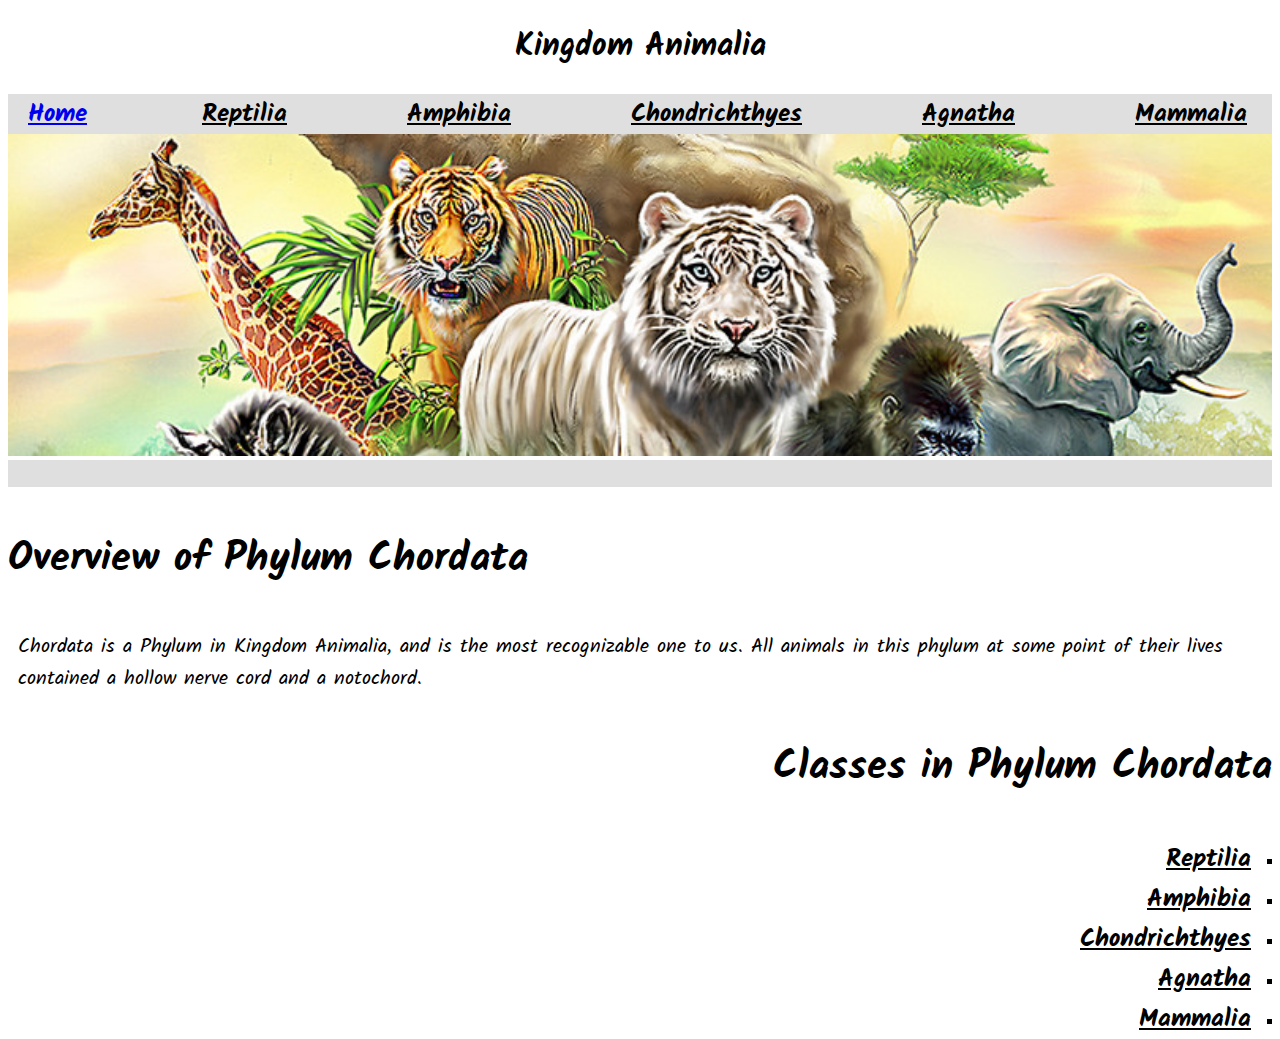
<file: index.html>
<!DOCTYPE html>
<html>

<head>
    <title>Home - Kingdom Animalia</title>
    <link rel="stylesheet" href="https://stackpath.bootstrapcdn.com/bootstrap/4.1.1/css/bootstrap.min.css"
        integrity="sha384-WskhaSGFgHYWDcbwN70/dfYBj47jz9qbsMId/iRN3ewGhXQFZCSftd1LZCfmhktB" crossorigin="anonymous">
    <link href="https://fonts.googleapis.com/css?family=Quicksand:300,500" rel="stylesheet">
    <link href='https://fonts.googleapis.com/css?family=Kalam' rel='stylesheet'>
    <link rel="stylesheet" href="home.css">
</head>

<body>
    <div id="titleText">
        <h1>Kingdom Animalia</h1>
    </div>
    <div id="navBar">
        <a id="homeLink" href="index.html">Home</a>
        <a class="links" href="Reptilia.html">Reptilia</a>
        <a class="links" href="Amphibia.html">Amphibia</a>
        <a class="links" href="Chondrichthyes.html">Chondrichthyes</a>
        <a class="links" href="Agnatha.html">Agnatha</a>
        <a class="links" href="Mammalia.html">Mammalia</a>
    </div>
    <img src="src/homeWall.jpg" alt="titleWallpaper" width="100%">
    <div id="closingBar"></div>

    <div id="belowBannerText">

        <div class="row">
            <div class="col-lg-2"></div>
            <div class="col-lg-4 col-sm-12">
                <p id="overview">Overview of Phylum Chordata</p>
                <p id="overviewText">Chordata is a Phylum in Kingdom Animalia, and is the most recognizable one to us.
                    All animals in this
                    phylum at some point of their lives contained a hollow nerve cord and a notochord.</p>
            </div>

            <div class="col-lg-4 col-sm-12">
                <p id="overview2">Classes in Phylum Chordata</p>
                <ul id="ulIndex">
                    <li class="bullets-left"><a href="Reptilia.html">Reptilia</a></li>
                    <li class="bullets-left"><a href="Amphibia.html">Amphibia</a></li>
                    <li class="bullets-left"><a href="Chondrichthyes.html">Chondrichthyes</a></li>
                    <li class="bullets-left"><a href="Agnatha.html">Agnatha</a></li>
                    <li class="bullets-left"><a href="Mammalia.html">Mammalia</a></li>
                </ul>
            </div>
            <div class="col-lg-2"></div>

</body>

</html>
</file>
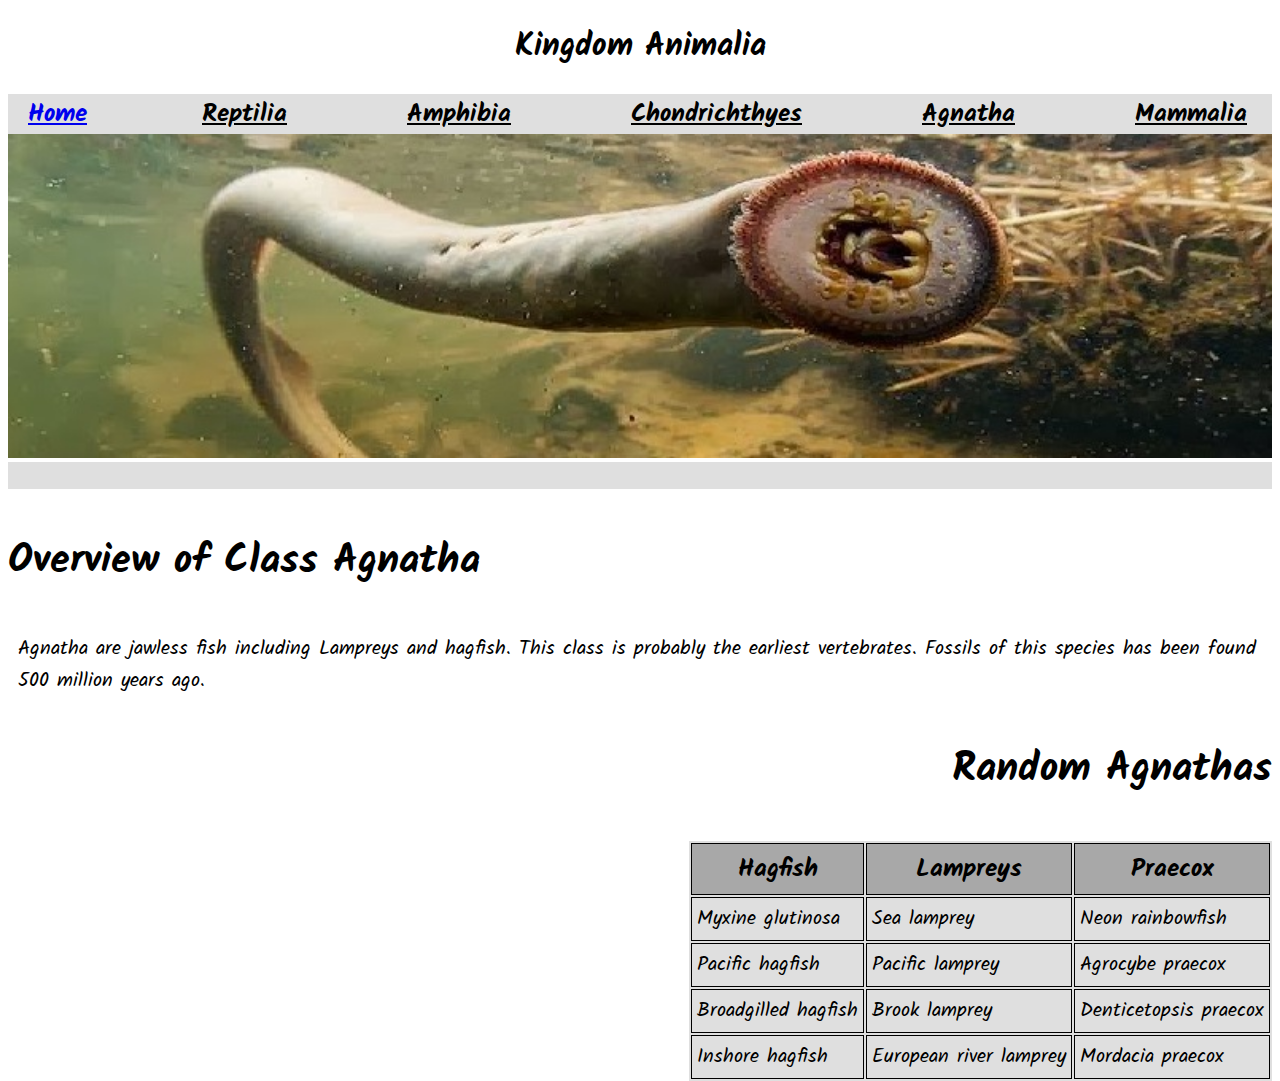
<file: Agnatha.html>
<!DOCTYPE html>
<html>

<head>
    <title>Agnatha - Kingdom Animalia</title>
    <link rel="stylesheet" href="https://stackpath.bootstrapcdn.com/bootstrap/4.1.1/css/bootstrap.min.css"
        integrity="sha384-WskhaSGFgHYWDcbwN70/dfYBj47jz9qbsMId/iRN3ewGhXQFZCSftd1LZCfmhktB" crossorigin="anonymous">
    <link href="https://fonts.googleapis.com/css?family=Quicksand:300,500" rel="stylesheet">
    <link href='https://fonts.googleapis.com/css?family=Kalam' rel='stylesheet'>
    <link rel="stylesheet" href="home.css">
</head>

<body>
    <div id="titleText">
        <h1>Kingdom Animalia</h1>
    </div>
    <div id="navBar">
        <a id="homeLink" href="index.html">Home</a>
        <a class="links" href="Reptilia.html">Reptilia</a>
        <a class="links" href="Amphibia.html">Amphibia</a>
        <a class="links" href="Chondrichthyes.html">Chondrichthyes</a>
        <a class="links" href="Agnatha.html">Agnatha</a>
        <a class="links" href="Mammalia.html">Mammalia</a>
    </div>
    <img src="src/Agnatha.jpg" alt="titleWallpaper" width="100%">
    <div id="closingBar"></div>

    <div id="belowBannerText">

        <div class="row">
            <div class="col-lg-1"></div>
            <div class="col-lg-4 col-sm-12">
                <p id="overview">Overview of Class Agnatha</p>
                <p id="overviewText">Agnatha are jawless fish including Lampreys and hagfish. This class is probably the earliest vertebrates. 
                    Fossils of this species has been found 500 million years ago. 
                </p>
               
            </div>
            
            <div class="col-lg-6 col-sm-12">
                <p id="overview2">Random Agnathas</p>
                <table align="right">
                    <tr>
                        <th>Hagfish</th>
                        <th>Lampreys</th>
                        <th>Praecox</th>
                    </tr>

                    <tr>
                        <td>Myxine glutinosa</td>
                        <td>Sea lamprey</td>
                        <td>Neon rainbowfish</td>
                    </tr>


                    <tr>
                        <td>Pacific hagfish</td>
                        <td>Pacific lamprey</td>
                        <td>Agrocybe praecox</td>
                    </tr>


                    <tr>
                        <td>Broadgilled hagfish</td>
                        <td>Brook lamprey</td>
                        <td>Denticetopsis praecox</td>
                    </tr>


                    <tr>
                        <td>Inshore hagfish</td>
                        <td>European river lamprey</td>
                        <td>Mordacia praecox</td>
                    </tr>

                </table>
            </div>
    


        </div>
</body>

</html>
</file>
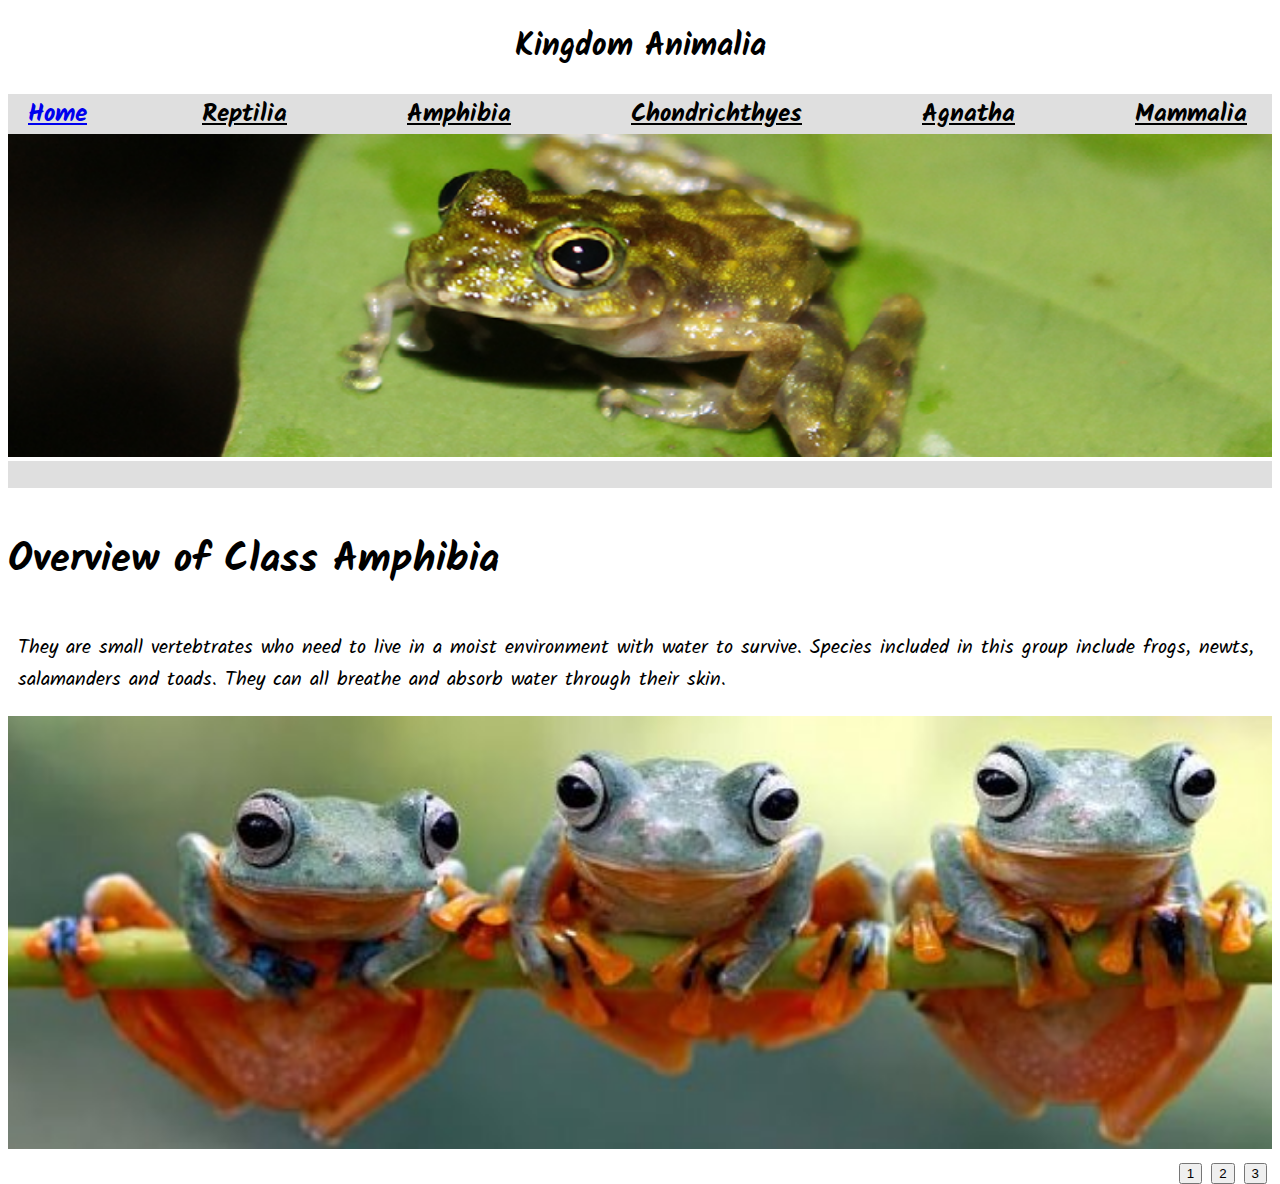
<file: Amphibia.html>
<!DOCTYPE html>
<html>

<head>
    <title>Amphibia - Kingdom Animalia</title>
    <link rel="stylesheet" href="https://stackpath.bootstrapcdn.com/bootstrap/4.1.1/css/bootstrap.min.css"
        integrity="sha384-WskhaSGFgHYWDcbwN70/dfYBj47jz9qbsMId/iRN3ewGhXQFZCSftd1LZCfmhktB" crossorigin="anonymous">
    <link href="https://fonts.googleapis.com/css?family=Quicksand:300,500" rel="stylesheet">
    <link href='https://fonts.googleapis.com/css?family=Kalam' rel='stylesheet'>
    <link rel="stylesheet" href="home.css">
</head>

<body>
    <div id="titleText">
        <h1>Kingdom Animalia</h1>
    </div>
    <div id="navBar">
        <a id="homeLink" href="index.html">Home</a>
        <a class="links" href="Reptilia.html">Reptilia</a>
        <a class="links" href="Amphibia.html">Amphibia</a>
        <a class="links" href="Chondrichthyes.html">Chondrichthyes</a>
        <a class="links" href="Agnatha.html">Agnatha</a>
        <a class="links" href="Mammalia.html">Mammalia</a>
    </div>
    <img src="src/Amphibian.png" alt="titleWallpaper" width="100%">
    <div id="closingBar"></div>

    <div id="belowBannerText">

        <div class="row">
            <div class="col-lg-2"></div>
            <div class="col-lg-4 col-sm-12">
                <p id="overview"">Overview of Class Amphibia</p>
                <p id="overviewText">They are small vertebtrates who need to live in a moist environment with water to
                    survive.
                    Species included in this group include frogs, newts, salamanders and toads. They can all breathe and
                    absorb water through their skin.
                </p>
            </div>
            <div class="col-1"></div>
            <div class="col-lg-4 col-sm-12">
                <img style="padding-bottom: 10px" src="src/Amphibian1.jpg" alt="titleWallpaper" width="100%">

                <div class="btn-group">
                    <a style="padding-right: 5px" href="Amphibia.html"><button class="btn"">1</button></a>
                    <a style=" padding-right: 5px" href="Amphibia2.html"><button class="btn"">2</button></a>
                    <a style=" padding-right: 5px" href="Amphibia3.html"><button class="btn"">3</button></a>
                </div>

            </div>
            <div class=" col-12">


                </div>


            </div>


</body>

</html>
</file>
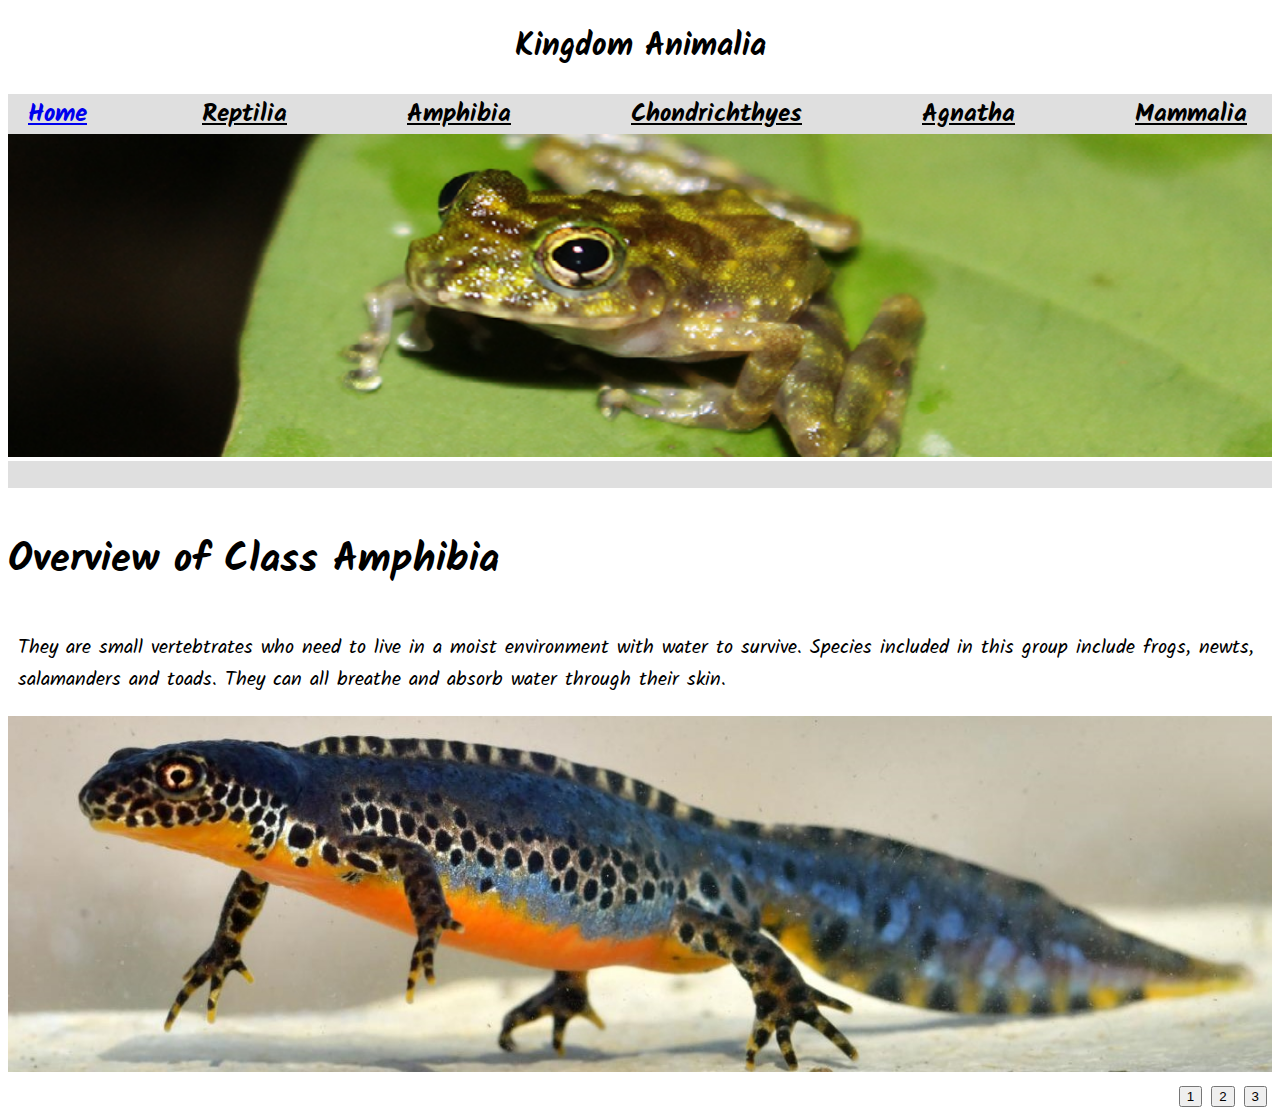
<file: Amphibia2.html>
<!DOCTYPE html>
<html>

<head>
    <title>Amphibia - Kingdom Animalia</title>
    <link rel="stylesheet" href="https://stackpath.bootstrapcdn.com/bootstrap/4.1.1/css/bootstrap.min.css"
        integrity="sha384-WskhaSGFgHYWDcbwN70/dfYBj47jz9qbsMId/iRN3ewGhXQFZCSftd1LZCfmhktB" crossorigin="anonymous">
    <link href="https://fonts.googleapis.com/css?family=Quicksand:300,500" rel="stylesheet">
    <link href='https://fonts.googleapis.com/css?family=Kalam' rel='stylesheet'>
    <link rel="stylesheet" href="home.css">
</head>

<body>
    <div id="titleText">
        <h1>Kingdom Animalia</h1>
    </div>
    <div id="navBar">
        <a id="homeLink" href="index.html">Home</a>
        <a class="links" href="Reptilia.html">Reptilia</a>
        <a class="links" href="Amphibia.html">Amphibia</a>
        <a class="links" href="Chondrichthyes.html">Chondrichthyes</a>
        <a class="links" href="Agnatha.html">Agnatha</a>
        <a class="links" href="Mammalia.html">Mammalia</a>
    </div>
    <img src="src/Amphibian.png" alt="titleWallpaper" width="100%">
    <div id="closingBar"></div>

    <div id="belowBannerText">

        <div class="row">
            <div class="col-lg-2"></div>
            <div class="col-lg-4 col-sm-12">
                <p id="overview"">Overview of Class Amphibia</p>
                <p id="overviewText">They are small vertebtrates who need to live in a moist environment with water to
                    survive.
                    Species included in this group include frogs, newts, salamanders and toads. They can all breathe and
                    absorb water through their skin.
                </p>
            </div>
            <div class="col-1"></div>
            <div class="col-lg-4 col-sm-12">
                <img style="padding-bottom: 10px" src="src/Amphibian2.jpg" alt="titleWallpaper" width="100%">

                <div class="btn-group">
                    <a style="padding-right: 5px" href="Amphibia.html"><button class="btn"">1</button></a>
                        <a style=" padding-right: 5px" href="Amphibia2.html"><button class="btn"">2</button></a>
                        <a style=" padding-right: 5px" href="Amphibia3.html"><button class="btn"">3</button></a>
                    </div>
            </div>
            <div class=" col-12">


                </div>


            </div>


</body>

</html>
</file>
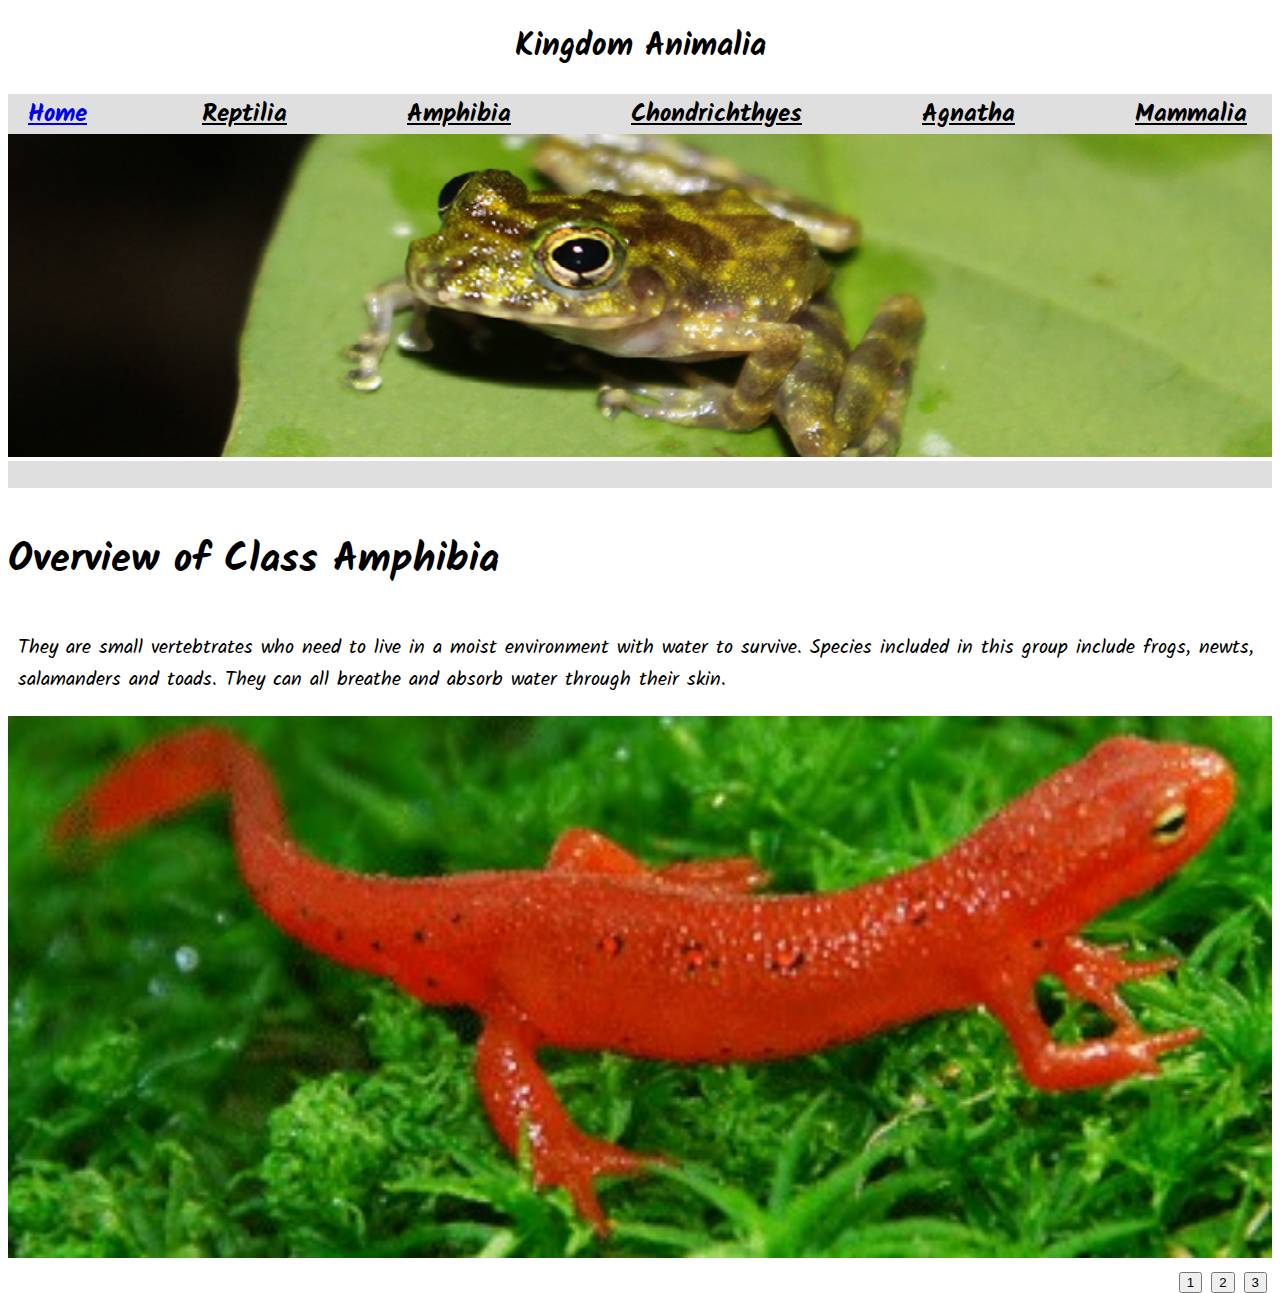
<file: Amphibia3.html>
<!DOCTYPE html>
<html>

<head>
    <title>Amphibia - Kingdom Animalia</title>
    <link rel="stylesheet" href="https://stackpath.bootstrapcdn.com/bootstrap/4.1.1/css/bootstrap.min.css"
        integrity="sha384-WskhaSGFgHYWDcbwN70/dfYBj47jz9qbsMId/iRN3ewGhXQFZCSftd1LZCfmhktB" crossorigin="anonymous">
    <link href="https://fonts.googleapis.com/css?family=Quicksand:300,500" rel="stylesheet">
    <link href='https://fonts.googleapis.com/css?family=Kalam' rel='stylesheet'>
    <link rel="stylesheet" href="home.css">
</head>

<body>
    <div id="titleText">
        <h1>Kingdom Animalia</h1>
    </div>
    <div id="navBar">
        <a id="homeLink" href="index.html">Home</a>
        <a class="links" href="Reptilia.html">Reptilia</a>
        <a class="links" href="Amphibia.html">Amphibia</a>
        <a class="links" href="Chondrichthyes.html">Chondrichthyes</a>
        <a class="links" href="Agnatha.html">Agnatha</a>
        <a class="links" href="Mammalia.html">Mammalia</a>
    </div>
    <img src="src/Amphibian.png" alt="titleWallpaper" width="100%">
    <div id="closingBar"></div>

    <div id="belowBannerText">

        <div class="row">
            <div class="col-lg-2"></div>
            <div class="col-lg-4 col-sm-12">
                <p id="overview"">Overview of Class Amphibia</p>
                <p id="overviewText">They are small vertebtrates who need to live in a moist environment with water to
                    survive.
                    Species included in this group include frogs, newts, salamanders and toads. They can all breathe and
                    absorb water through their skin.
                </p>
            </div>
            <div class="col-1"></div>
            <div class="col-lg-4 col-sm-12">
                <img style="padding-bottom: 10px" src="src/Amphibian3.jpg" alt="titleWallpaper" width="100%">

                <div class="btn-group">
                    <a style="padding-right: 5px" href="Amphibia.html"><button class="btn"">1</button></a>
                        <a style=" padding-right: 5px" href="Amphibia2.html"><button class="btn"">2</button></a>
                        <a style=" padding-right: 5px" href="Amphibia3.html"><button class="btn"">3</button></a>
                    </div>
            </div>
            <div class=" col-12">


                </div>


            </div>


</body>

</html>
</file>
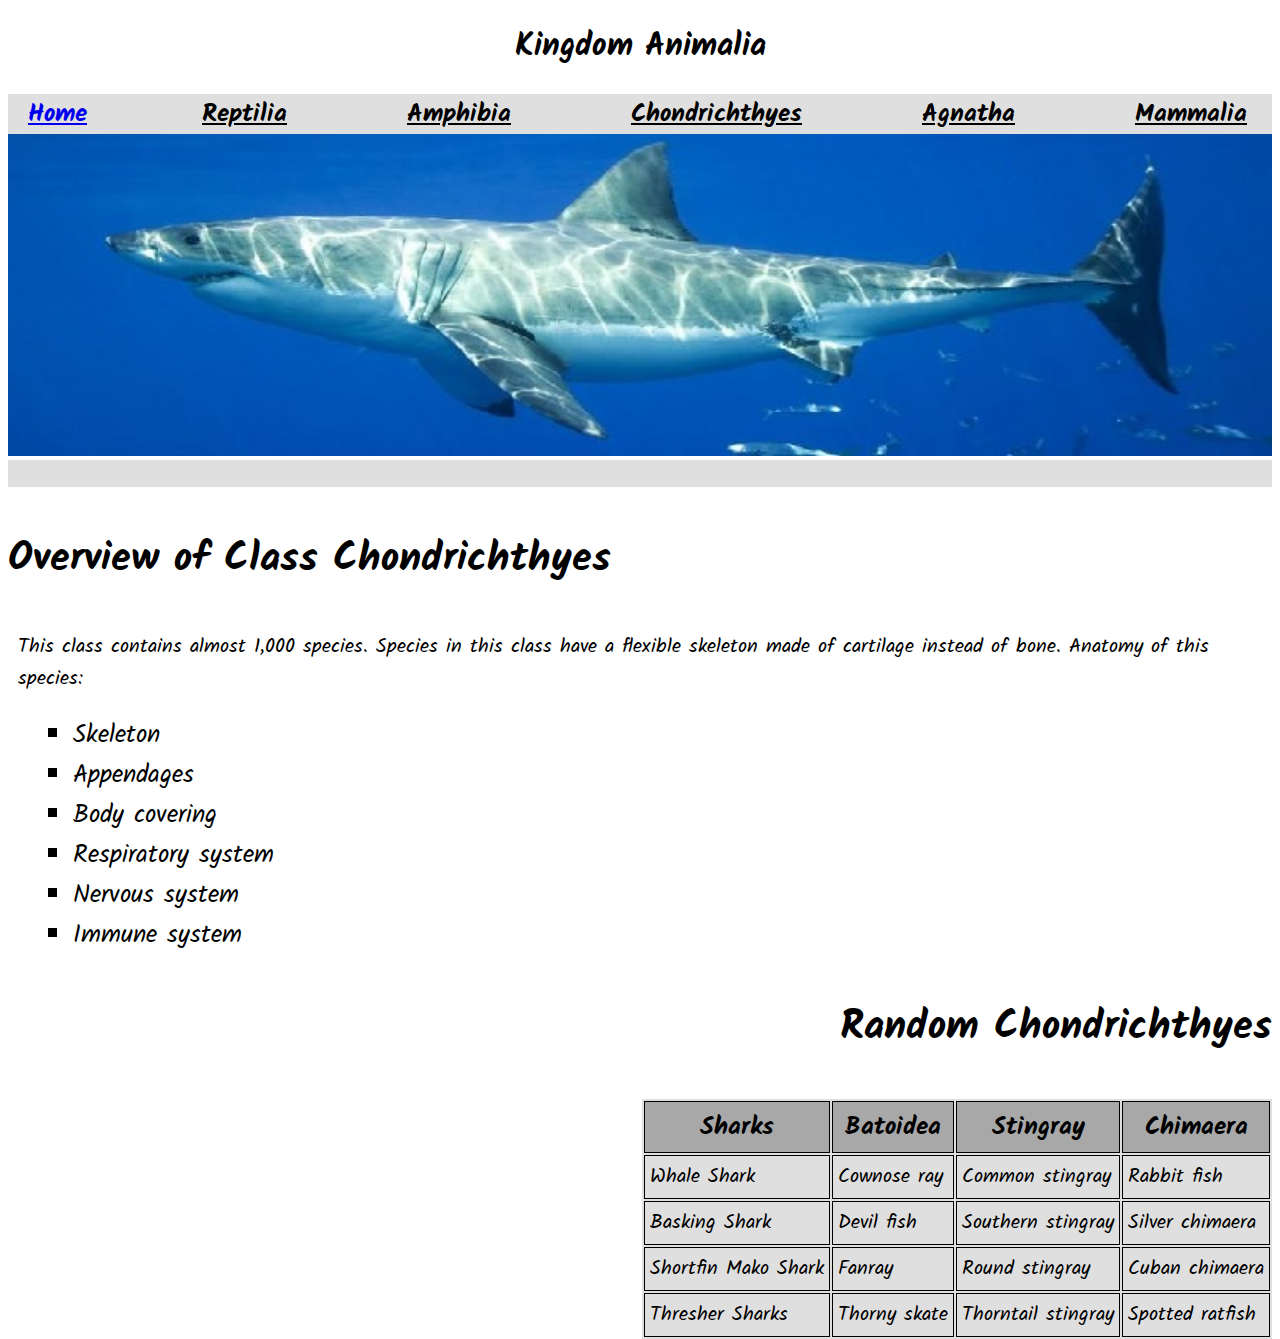
<file: Chondrichthyes.html>
<!DOCTYPE html>
<html>

<head>
    <title>Chondrichthyes - Kingdom Animalia</title>
    <link rel="stylesheet" href="https://stackpath.bootstrapcdn.com/bootstrap/4.1.1/css/bootstrap.min.css"
        integrity="sha384-WskhaSGFgHYWDcbwN70/dfYBj47jz9qbsMId/iRN3ewGhXQFZCSftd1LZCfmhktB" crossorigin="anonymous">
    <link href="https://fonts.googleapis.com/css?family=Quicksand:300,500" rel="stylesheet">
    <link href='https://fonts.googleapis.com/css?family=Kalam' rel='stylesheet'>
    <link rel="stylesheet" href="home.css">
</head>

<body>
    <div id="titleText">
        <h1>Kingdom Animalia</h1>
    </div>
    <div id="navBar">
        <a id="homeLink" href="index.html">Home</a>
        <a class="links" href="Reptilia.html">Reptilia</a>
        <a class="links" href="Amphibia.html">Amphibia</a>
        <a class="links" href="Chondrichthyes.html">Chondrichthyes</a>
        <a class="links" href="Agnatha.html">Agnatha</a>
        <a class="links" href="Mammalia.html">Mammalia</a>
    </div>
    <img src="src/Chondrichthyes.jpg" alt="titleWallpaper" width="100%">
    <div id="closingBar"></div>

    <div id="belowBannerText">

        <div class="row">
            <div class="col-lg-1"></div>
            <div class="col-lg-4 col-sm-12">
                <p id="overview">Overview of Class Chondrichthyes</p>
                <p id="overviewText">This class contains almost 1,000 species. Species in this class have a flexible skeleton made of 
                    cartilage instead of bone. Anatomy of this species:
                </p>
                <ul id="ReptiliaUL">
                    <li>Skeleton</li>
                    <li>Appendages</li>
                    <li>Body covering</li>
                    <li>Respiratory system</li>
                    <li>Nervous system</li>
                    <li>Immune system</li>
                </ul>
            </div>
            
            <div class="col-lg-6 col-sm-12">
                <p id="overview2">Random Chondrichthyes</p>
                <table align="right">
                    <tr>
                        <th>Sharks</th>
                        <th>Batoidea</th>
                        <th>Stingray</th>
                        <th>Chimaera</th>
                    </tr>

                    <tr>
                        <td>Whale Shark</td>
                        <td>Cownose ray</td>
                        <td>Common stingray</td>
                        <td>Rabbit fish</td>
                    </tr>


                    <tr>
                        <td>Basking Shark</td>
                        <td>Devil fish</td>
                        <td>Southern stingray</td>
                        <td>Silver chimaera</td>
                    </tr>


                    <tr>
                        <td>Shortfin Mako Shark</td>
                        <td>Fanray</td>
                        <td>Round stingray</td>
                        <td>Cuban chimaera</td>
                    </tr>


                    <tr>
                        <td>Thresher Sharks</td>
                        <td>Thorny skate</td>
                        <td>Thorntail stingray</td>
                        <td>Spotted ratfish</td>
                    </tr>

                </table>
            </div>
    


        </div>
</body>

</html>
</file>
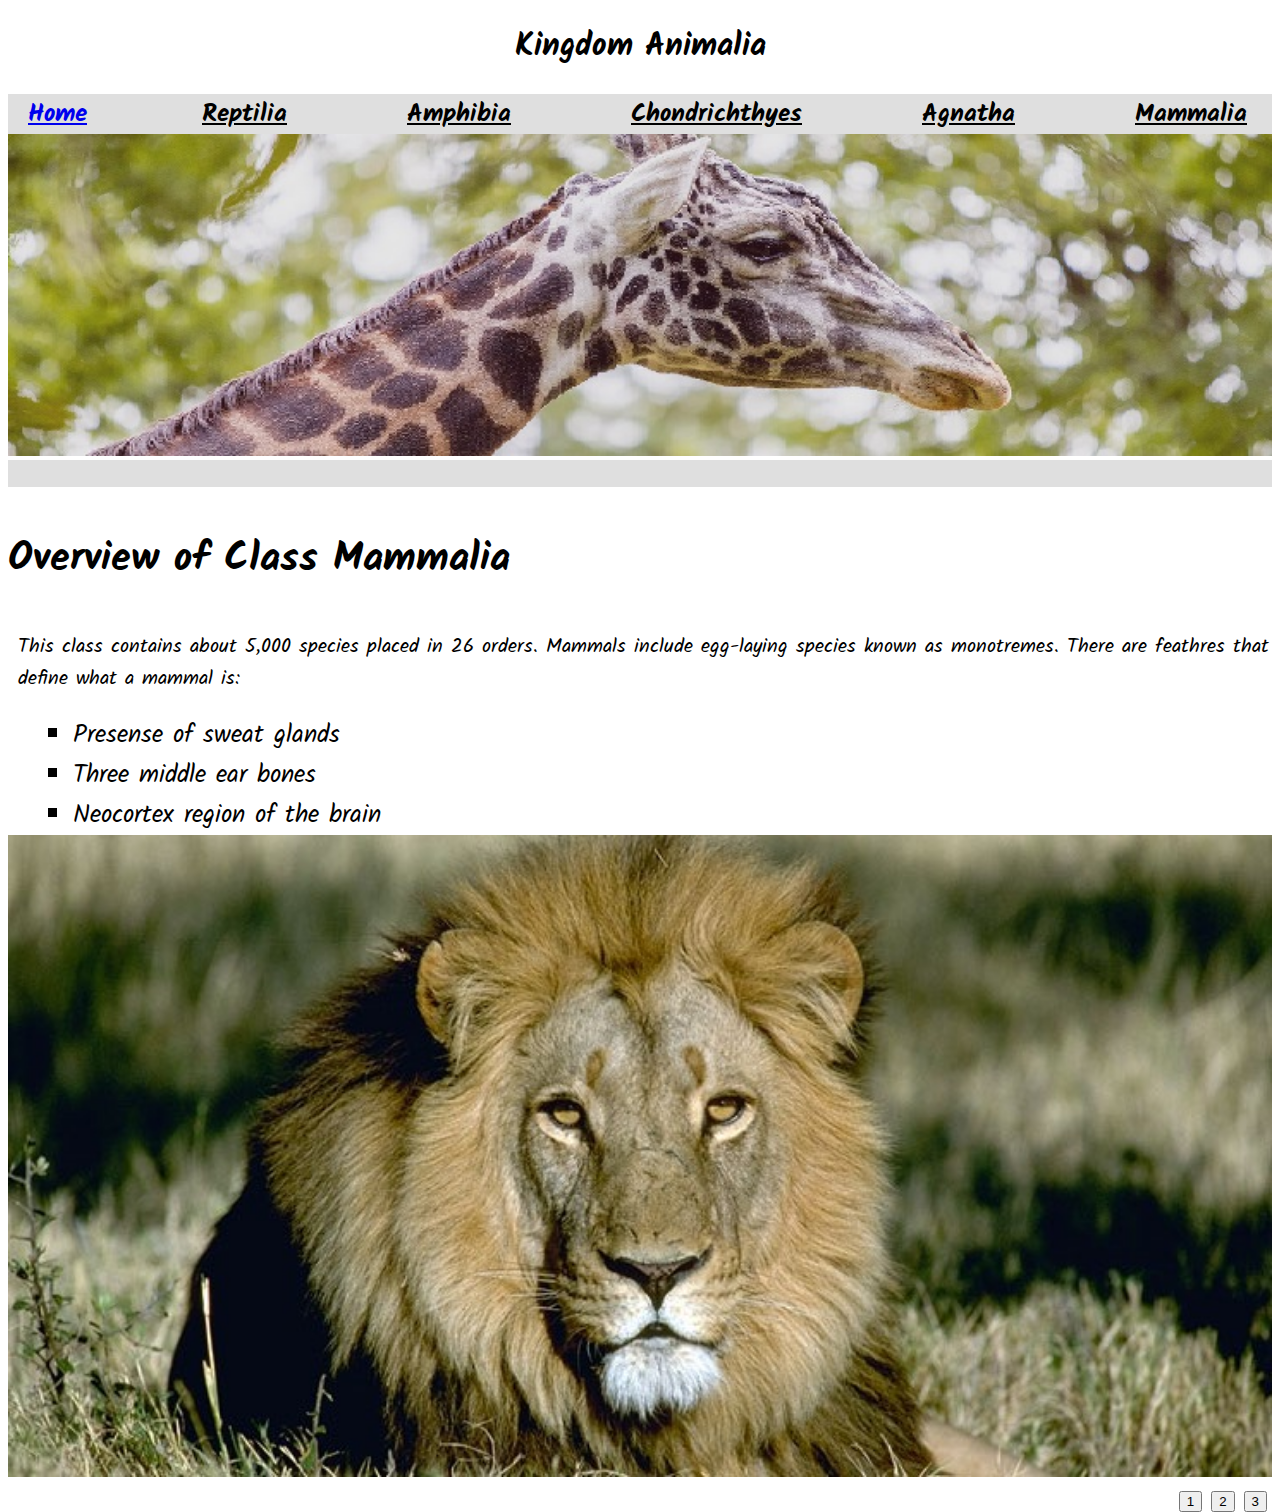
<file: Mammalia.html>
<!DOCTYPE html>
<html>

<head>
    <title>Mammalia - Kingdom Animalia</title>
    <link rel="stylesheet" href="https://stackpath.bootstrapcdn.com/bootstrap/4.1.1/css/bootstrap.min.css"
        integrity="sha384-WskhaSGFgHYWDcbwN70/dfYBj47jz9qbsMId/iRN3ewGhXQFZCSftd1LZCfmhktB" crossorigin="anonymous">
    <link href="https://fonts.googleapis.com/css?family=Quicksand:300,500" rel="stylesheet">
    <link href='https://fonts.googleapis.com/css?family=Kalam' rel='stylesheet'>
    <link rel="stylesheet" href="home.css">
</head>

<body>
    <div id="titleText">
        <h1>Kingdom Animalia</h1>
    </div>
    <div id="navBar">
        <a id="homeLink" href="index.html">Home</a>
        <a class="links" href="Reptilia.html">Reptilia</a>
        <a class="links" href="Amphibia.html">Amphibia</a>
        <a class="links" href="Chondrichthyes.html">Chondrichthyes</a>
        <a class="links" href="Agnatha.html">Agnatha</a>
        <a class="links" href="Mammalia.html">Mammalia</a>
    </div>
    <img src="src/mammalia.jpg" alt="titleWallpaper" width="100%">
    <div id="closingBar"></div>

    <div id="belowBannerText">

        <div class="row">
            <div class="col-lg-2"></div>
            <div class="col-lg-4 col-sm-12">
                    <p id="overview">Overview of Class Mammalia</p>
                    <p id="overviewText">This class contains about 5,000 species placed in 26 orders. Mammals include egg-laying species known as 
                        monotremes. There are feathres that define what a mammal is:
                    </p>
                    <ul id="ReptiliaUL">
                            <li>Presense of sweat glands</li>
                            <li>Three middle ear bones</li>
                            <li>Neocortex region of the brain</li>
                        </ul>
            </div>
            <div class="col-1"></div>
            <div class="col-lg-4 col-sm-12">
                <img style="padding-bottom: 10px" src="src/lion.jpg" alt="titleWallpaper" width="100%">

                <div class="btn-group">
                    <a style="padding-right: 5px" href="Mammalia.html"><button class="btn"">1</button></a>
                    <a style=" padding-right: 5px" href="Mammalia2.html"><button class="btn"">2</button></a>
                    <a style=" padding-right: 5px" href="Mammalia3.html"><button class="btn"">3</button></a>
                </div>

            </div>
            <div class=" col-12">


                </div>


            </div>


</body>

</html>
</file>
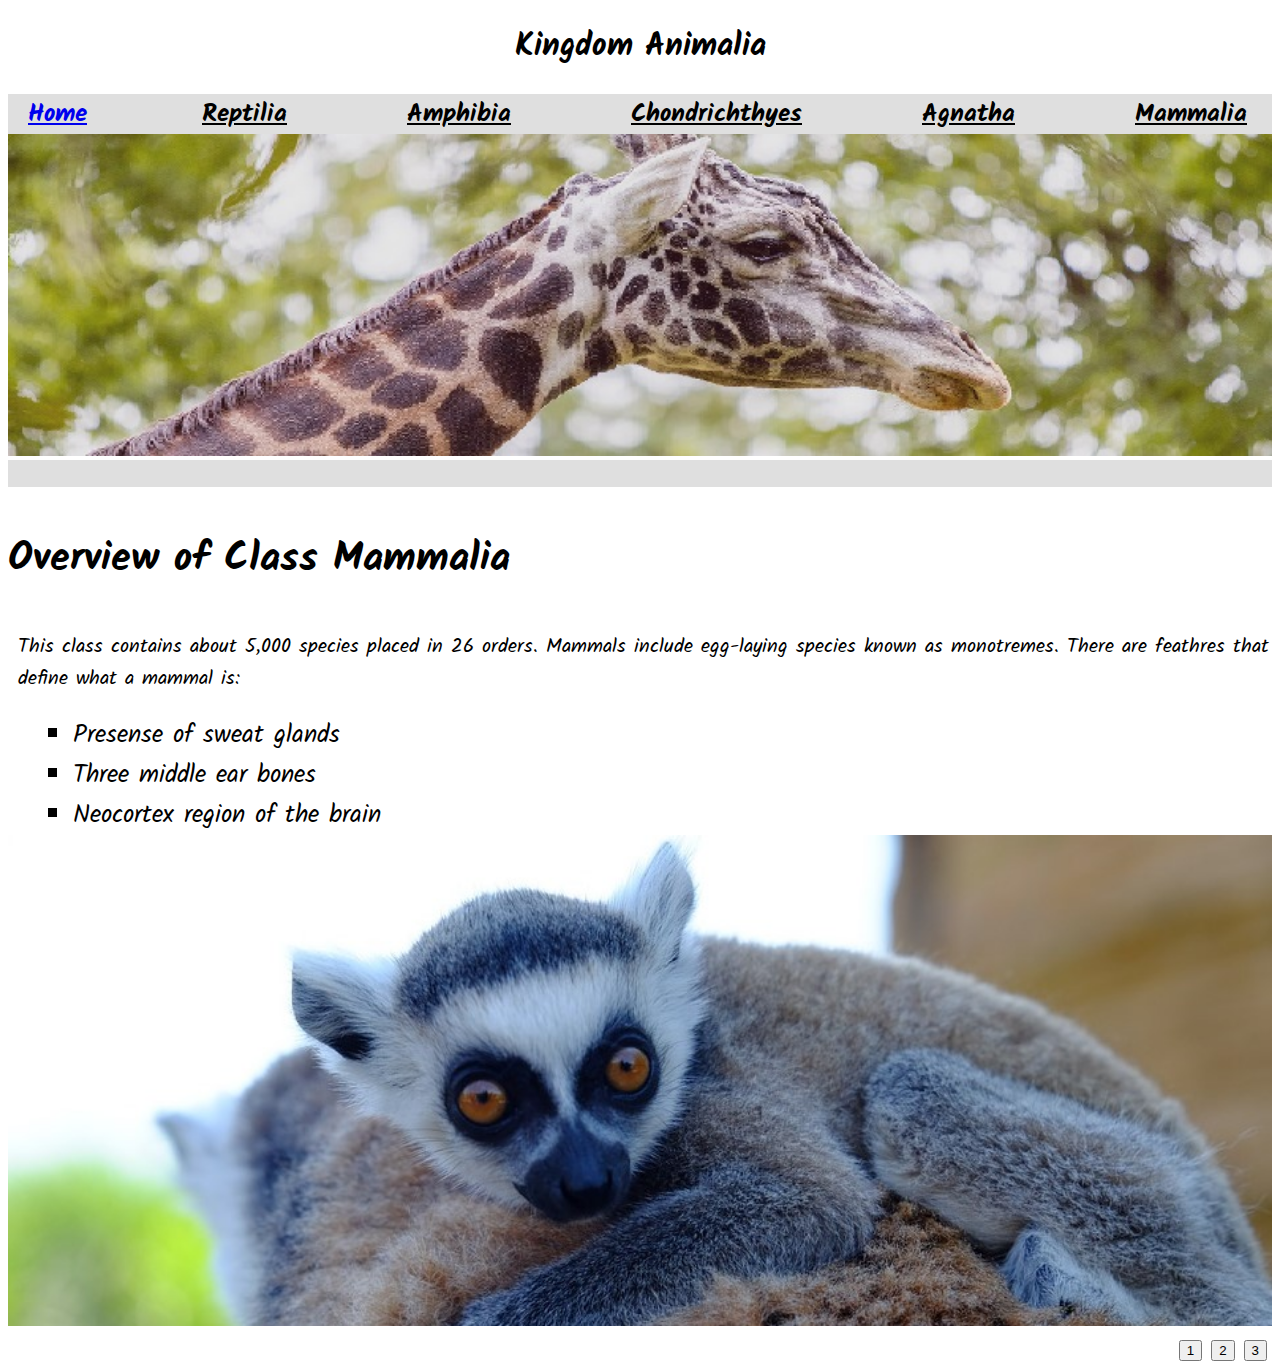
<file: Mammalia2.html>
<!DOCTYPE html>
<html>

<head>
    <title>Mammalia - Kingdom Animalia</title>
    <link rel="stylesheet" href="https://stackpath.bootstrapcdn.com/bootstrap/4.1.1/css/bootstrap.min.css"
        integrity="sha384-WskhaSGFgHYWDcbwN70/dfYBj47jz9qbsMId/iRN3ewGhXQFZCSftd1LZCfmhktB" crossorigin="anonymous">
    <link href="https://fonts.googleapis.com/css?family=Quicksand:300,500" rel="stylesheet">
    <link href='https://fonts.googleapis.com/css?family=Kalam' rel='stylesheet'>
    <link rel="stylesheet" href="home.css">
</head>

<body>
    <div id="titleText">
        <h1>Kingdom Animalia</h1>
    </div>
    <div id="navBar">
        <a id="homeLink" href="index.html">Home</a>
        <a class="links" href="Reptilia.html">Reptilia</a>
        <a class="links" href="Amphibia.html">Amphibia</a>
        <a class="links" href="Chondrichthyes.html">Chondrichthyes</a>
        <a class="links" href="Agnatha.html">Agnatha</a>
        <a class="links" href="Mammalia.html">Mammalia</a>
    </div>
    <img src="src/mammalia.jpg" alt="titleWallpaper" width="100%">
    <div id="closingBar"></div>

    <div id="belowBannerText">

        <div class="row">
            <div class="col-lg-2"></div>
            <div class="col-lg-4 col-sm-12">
                    <p id="overview">Overview of Class Mammalia</p>
                    <p id="overviewText">This class contains about 5,000 species placed in 26 orders. Mammals include egg-laying species known as 
                        monotremes. There are feathres that define what a mammal is:
                    </p>
                    <ul id="ReptiliaUL">
                            <li>Presense of sweat glands</li>
                            <li>Three middle ear bones</li>
                            <li>Neocortex region of the brain</li>
                        </ul>
            </div>
            <div class="col-1"></div>
            <div class="col-lg-4 col-sm-12">
                <img style="padding-bottom: 10px" src="src/Mammalia-Nature-Cute-3269633.jpg" alt="titleWallpaper" width="100%">

                <div class="btn-group">
                    <a style="padding-right: 5px" href="Mammalia.html"><button class="btn"">1</button></a>
                    <a style=" padding-right: 5px" href="Mammalia2.html"><button class="btn"">2</button></a>
                    <a style=" padding-right: 5px" href="Mammalia3.html"><button class="btn"">3</button></a>
                </div>

            </div>
            <div class=" col-12">


                </div>


            </div>


</body>

</html>
</file>
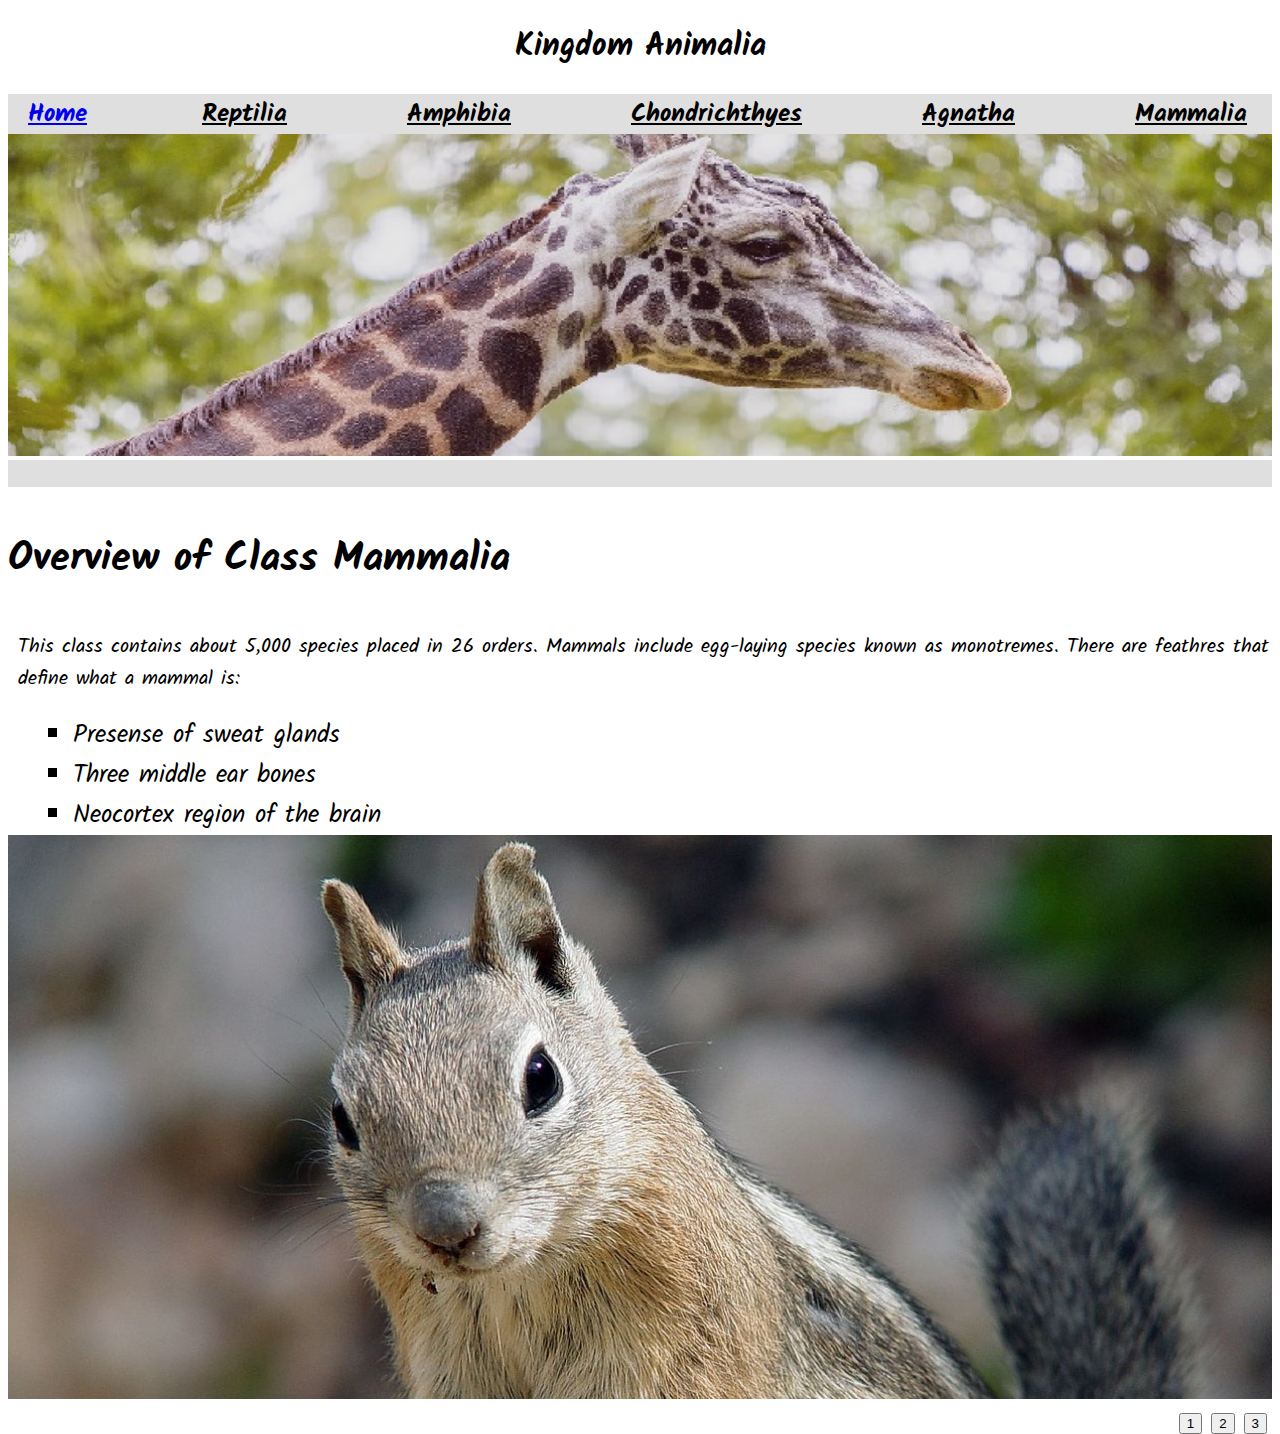
<file: Mammalia3.html>
<!DOCTYPE html>
<html>

<head>
    <title>Mammalia - Kingdom Animalia</title>
    <link rel="stylesheet" href="https://stackpath.bootstrapcdn.com/bootstrap/4.1.1/css/bootstrap.min.css"
        integrity="sha384-WskhaSGFgHYWDcbwN70/dfYBj47jz9qbsMId/iRN3ewGhXQFZCSftd1LZCfmhktB" crossorigin="anonymous">
    <link href="https://fonts.googleapis.com/css?family=Quicksand:300,500" rel="stylesheet">
    <link href='https://fonts.googleapis.com/css?family=Kalam' rel='stylesheet'>
    <link rel="stylesheet" href="home.css">
</head>

<body>
    <div id="titleText">
        <h1>Kingdom Animalia</h1>
    </div>
    <div id="navBar">
        <a id="homeLink" href="index.html">Home</a>
        <a class="links" href="Reptilia.html">Reptilia</a>
        <a class="links" href="Amphibia.html">Amphibia</a>
        <a class="links" href="Chondrichthyes.html">Chondrichthyes</a>
        <a class="links" href="Agnatha.html">Agnatha</a>
        <a class="links" href="Mammalia.html">Mammalia</a>
    </div>
    <img src="src/mammalia.jpg" alt="titleWallpaper" width="100%">
    <div id="closingBar"></div>

    <div id="belowBannerText">

        <div class="row">
            <div class="col-lg-2"></div>
            <div class="col-lg-4 col-sm-12">
                    <p id="overview">Overview of Class Mammalia</p>
                    <p id="overviewText">This class contains about 5,000 species placed in 26 orders. Mammals include egg-laying species known as 
                        monotremes. There are feathres that define what a mammal is:
                    </p>
                    <ul id="ReptiliaUL">
                            <li>Presense of sweat glands</li>
                            <li>Three middle ear bones</li>
                            <li>Neocortex region of the brain</li>
                        </ul>
            </div>
            <div class="col-1"></div>
            <div class="col-lg-4 col-sm-12">
                <img style="padding-bottom: 10px" src="src/Goldmantelziesel.jpg" alt="titleWallpaper" width="100%">

                <div class="btn-group">
                    <a style="padding-right: 5px" href="Mammalia.html"><button class="btn"">1</button></a>
                    <a style=" padding-right: 5px" href="Mammalia2.html"><button class="btn"">2</button></a>
                    <a style=" padding-right: 5px" href="Mammalia3.html"><button class="btn"">3</button></a>
                </div>

            </div>
            <div class=" col-12">


                </div>


            </div>


</body>

</html>
</file>
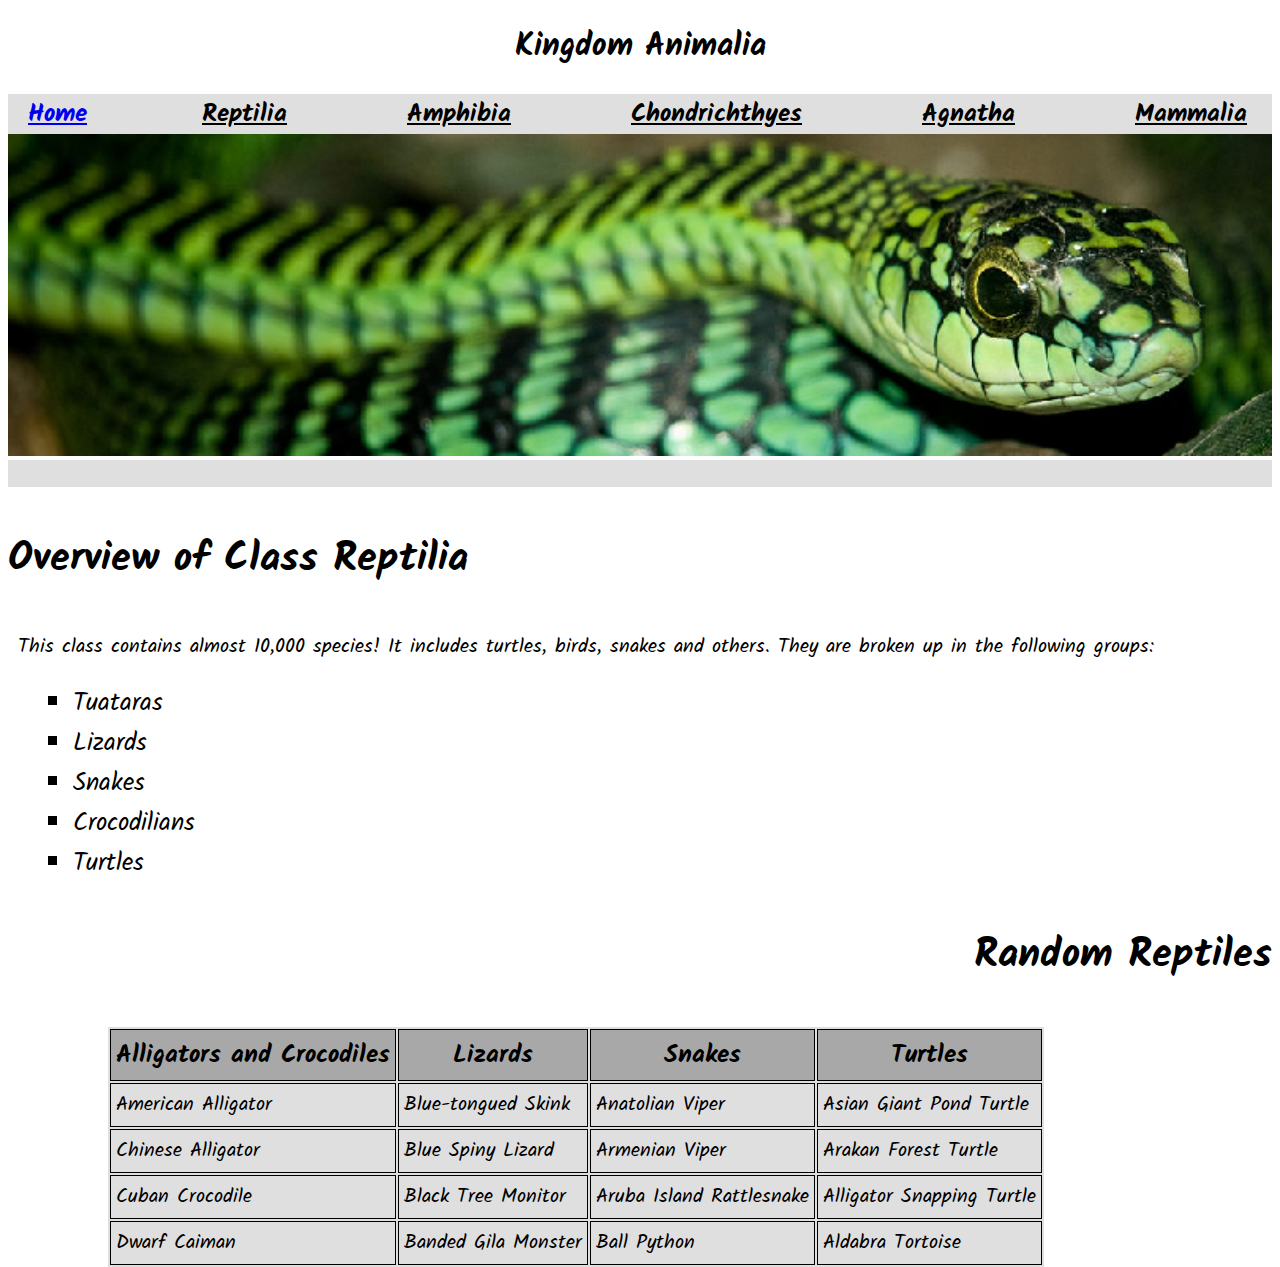
<file: Reptilia.html>
<!DOCTYPE html>
<html>

<head>
    <title>Reptilia - Kingdom Animalia</title>
    <link rel="stylesheet" href="https://stackpath.bootstrapcdn.com/bootstrap/4.1.1/css/bootstrap.min.css"
        integrity="sha384-WskhaSGFgHYWDcbwN70/dfYBj47jz9qbsMId/iRN3ewGhXQFZCSftd1LZCfmhktB" crossorigin="anonymous">
    <link href="https://fonts.googleapis.com/css?family=Quicksand:300,500" rel="stylesheet">
    <link href='https://fonts.googleapis.com/css?family=Kalam' rel='stylesheet'>
    <link rel="stylesheet" href="home.css">
</head>

<body>
    <div id="titleText">
        <h1>Kingdom Animalia</h1>
    </div>
    <div id="navBar">
        <a id="homeLink" href="index.html">Home</a>
        <a class="links" href="Reptilia.html">Reptilia</a>
        <a class="links" href="Amphibia.html">Amphibia</a>
        <a class="links" href="Chondrichthyes.html">Chondrichthyes</a>
        <a class="links" href="Agnatha.html">Agnatha</a>
        <a class="links" href="Mammalia.html">Mammalia</a>
    </div>
    <img src="src/Reptilia.png" alt="titleWallpaper" width="100%">
    <div id="closingBar"></div>

    <div id="belowBannerText">

        <div class="row">
            <div class="col-lg-1"></div>
            <div class="col-lg-4 col-sm-12">
                <p id="overview">Overview of Class Reptilia</p>
                <p id="overviewText">This class contains almost 10,000 species! It includes turtles, birds, snakes and
                    others.
                    They are broken up in the following groups:
                </p>
                <ul id="ReptiliaUL">
                    <li>Tuataras</li>
                    <li>Lizards</li>
                    <li>Snakes</li>
                    <li>Crocodilians</li>
                    <li>Turtles</li>
                </ul>
            </div>
            
            <div class="col-lg-6 col-sm-12">
                <p id="overview2">Random Reptiles</p>
                <table>
                    <tr>
                        <th>Alligators and Crocodiles</th>
                        <th>Lizards</th>
                        <th>Snakes</th>
                        <th>Turtles</th>
                    </tr>

                    <tr>
                        <td>American Alligator</td>
                        <td>Blue-tongued Skink</td>
                        <td>Anatolian Viper</td>
                        <td>Asian Giant Pond Turtle</td>
                    </tr>


                    <tr>
                        <td>Chinese Alligator</td>
                        <td>Blue Spiny Lizard</td>
                        <td>Armenian Viper</td>
                        <td>Arakan Forest Turtle</td>
                    </tr>


                    <tr>
                        <td>Cuban Crocodile</td>
                        <td>Black Tree Monitor</td>
                        <td>Aruba Island Rattlesnake</td>
                        <td>Alligator Snapping Turtle</td>
                    </tr>


                    <tr>
                        <td>Dwarf Caiman</td>
                        <td>Banded Gila Monster</td>
                        <td>Ball Python</td>
                        <td>Aldabra Tortoise</td>
                    </tr>

                </table>
            </div>
    


        </div>
</body>

</html>
</file>
<file: home.css>
html, body {
  height: 100%;
}

#titleText {
  font-family: 'Kalam' , Charcoal, sans-serif;
  size: 5%;
  text-align: center;
}

#navBar {
  padding-left: 20px;
  padding-right: 20px;
  background-color: #dfdfdf;
  text-align: center;
  display: -webkit-box;
  display: -ms-flexbox;
  display: flex;
  -webkit-box-pack: justify;
      -ms-flex-pack: justify;
          justify-content: space-between;
  -ms-flex-wrap: wrap;
      flex-wrap: wrap;
}

@media (max-width: 772px) {
  #navBar {
    -webkit-box-orient: vertical;
    -webkit-box-direction: normal;
        -ms-flex-direction: column;
            flex-direction: column;
    padding-left: 0px;
    padding-right: 0px;
  }
  #overview, #overview2 {
    font-size: 30px;
  }
}

span, .links, #homeLink {
  font-family: 'Kalam','Quicksand', sans-serif;
  font-size: 25px;
}

.links, #ulIndex li a {
  color: black;
  font-weight: bold;
  padding-left: 5px;
  padding-right: 5px;
}

.links:hover {
  background-color: #b9b9b9;
  color: #111111;
  text-decoration: none;
}

#homeLink {
  font-weight: bold;
}

#closingBar {
  height: 3%;
  background-color: #dfdfdf;
}

#overview, #overview2 {
  font-weight: bold;
  font-size: 40px;
  font-family: 'Kalam','Quicksand', sans-serif;
}

#overview {
  text-align: left;
}

#overviewText {
  padding-left: 10px;
  text-align: left;
  font-size: 20px;
  font-family: 'Kalam','Quicksand', sans-serif;
}

#overview2 {
  text-align: right;
}

#ulIndex .bullets-left, #ReptiliaUL {
  list-style-type: square;
  margin: 0 1em;
}

#ulIndex {
  text-align: right;
}

#ulIndex .bullets-left {
  direction: rtl;
  text-align: right;
}

#ulIndex li a {
  font-family: 'Kalam','Quicksand', sans-serif;
  font-size: 25px;
}

#ReptiliaUL {
  font-family: 'Kalam','Quicksand', sans-serif;
  font-size: 25px;
}

table {
  margin-left: 100px;
  background-color: #dfdfdf;
  font-family: 'Kalam','Quicksand', sans-serif;
  font-size: 20px;
}

table th, table td {
  padding: 5px;
  border: 1px solid black;
  border-collapse: collapse;
}

table th {
  background-color: #a8a8a8;
  font-size: 25px;
}

.btn-group {
  float: right;
}
/*# sourceMappingURL=home.css.map */
</file>
